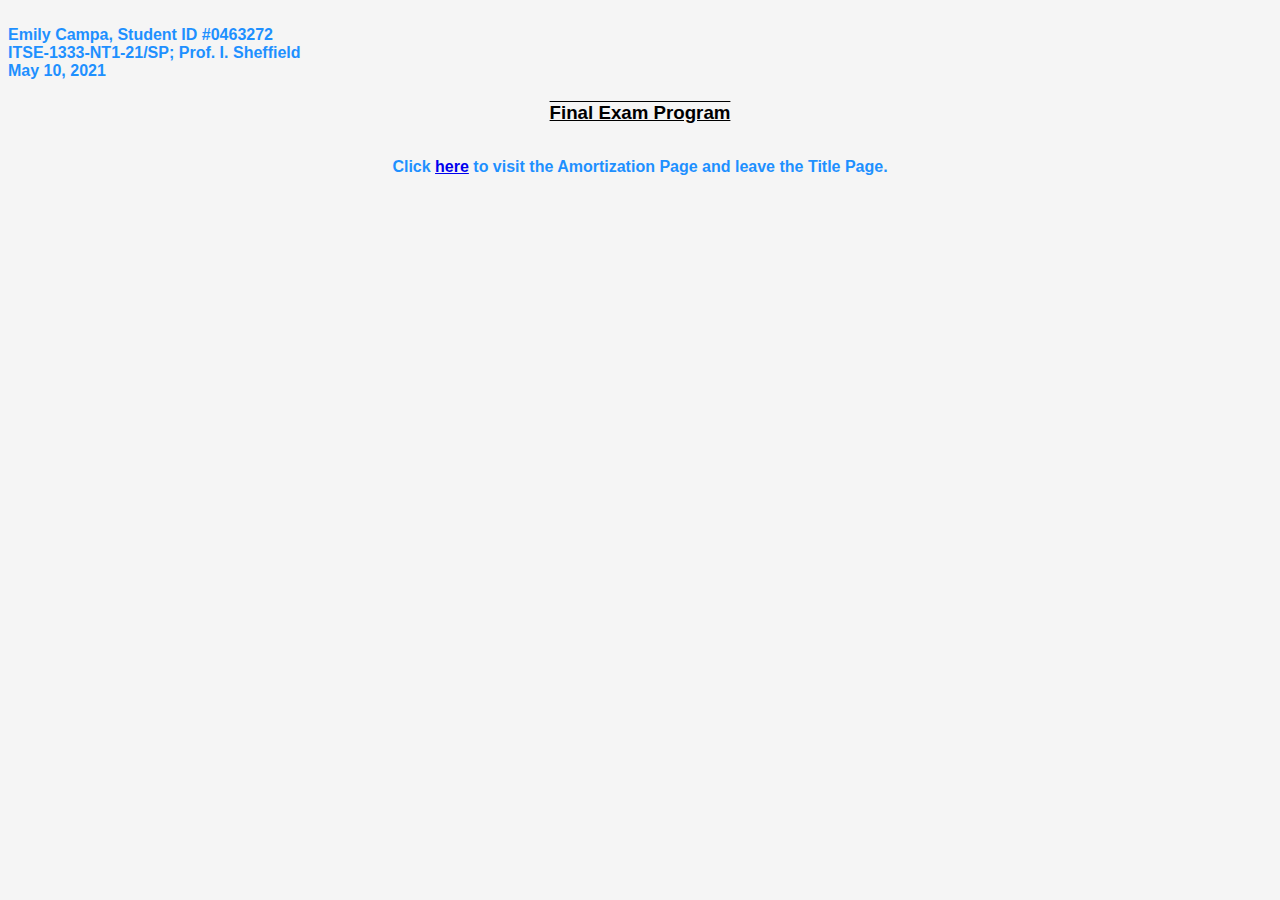
<file: index.html>
<!DOCTYPE html>
<html>
<head>
<meta charset="utf-8" />
<meta name="viewport" content="width=device-width, initial-scale=1.0">
<title>FINAL: Amortization Calculations</title>

<link href="CampaCSS.css" rel="stylesheet" />
</head>
<body><b>
  <br>Emily Campa, Student ID #0463272
  <br>ITSE-1333-NT1-21/SP; Prof. I. Sheffield
  <br>May 10, 2021</b><br>
<h3 style="text-align:center; margin: auto"><br>Final Exam Program</h3><br>
<p style="text-align:center"><b>Click <a href="CampaAmortization.html">here</a> to visit the Amortization Page and leave the Title Page.</b>
</body>
</html>
</file>
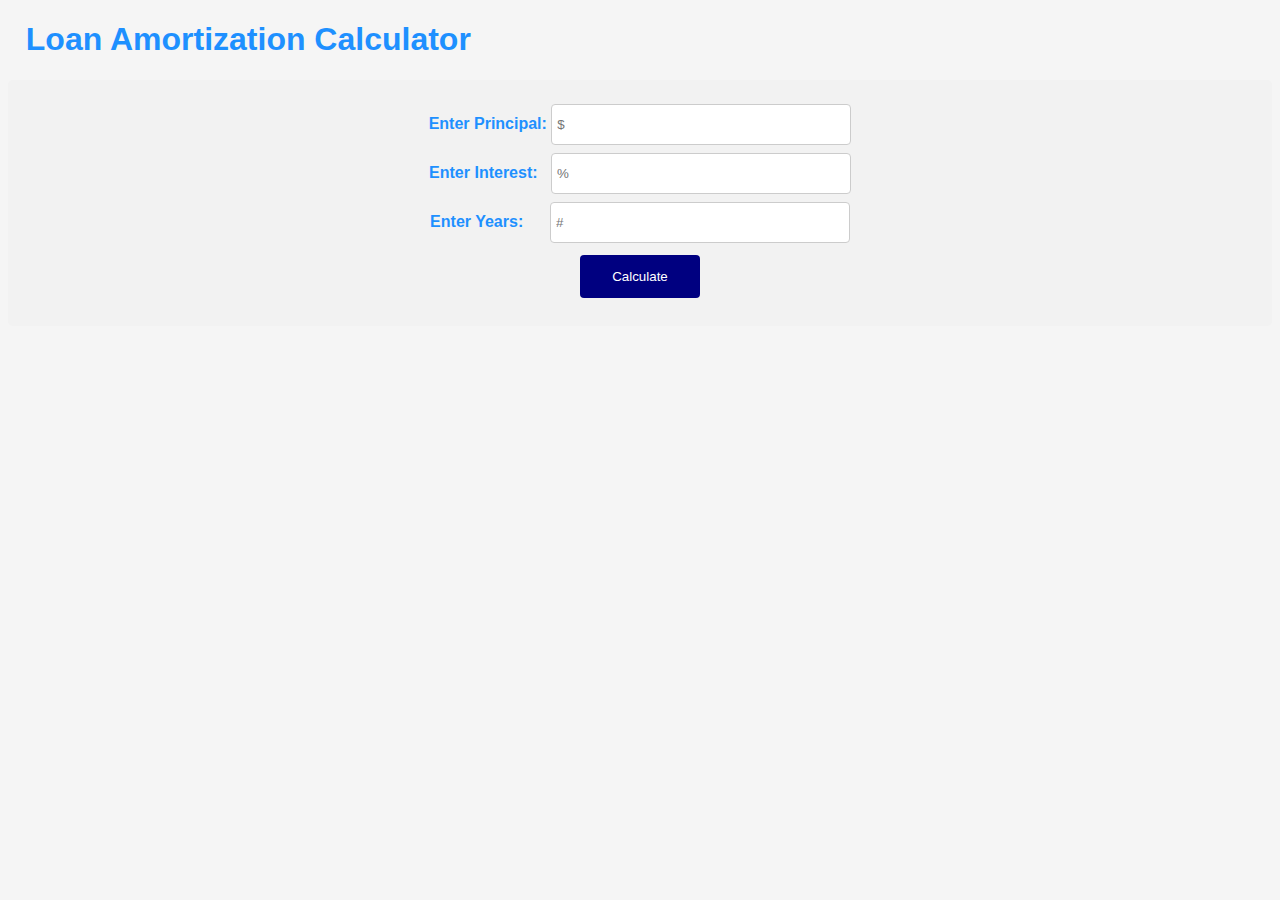
<file: CampaAmortization.html>
<!DOCTYPE html>
<html>
<head>
<!--
Emily Campa
-->
<meta charset="utf-8" />
<meta name="viewport" content="width=device-width, initial-scale=1.0">
<title>Amortization Calculations</title>
<link href="CampaCSS.css" rel="stylesheet" />
<script>
function getInput()
{
	//Get values from user input
	var balance = parseFloat(document.getElementById("principal").value);
	var interestRate = parseFloat(document.getElementById("interest").value/100.0);
	var years = parseInt(document.getElementById("years").value);
	
	var div = document.getElementById("Result");
	div.innerHTML = "";
	div.innerHTML += calcAmortization(balance, interestRate, years); 	
}

//Calculate schedule
function calcAmortization(balance, interestRate, years)
{
    //Interest per month
	var monthlyRate = interestRate/12;
	
	//Total payment per month
    var payment = balance * (monthlyRate/(1-Math.pow(1+monthlyRate, -(years*12))));
	    
	//Loan summary
    var outcome = "<h1 style='color:dodgerblue'>&nbsp;&nbsp;Loan Summary&nbsp;&nbsp;</h1><br>&nbsp;&nbsp;&nbsp;&nbsp;&nbsp;&nbsp;Loan Amount: $" + balance.toFixed(2) +  "<br>&nbsp;&nbsp;&nbsp;&nbsp;&nbsp;&nbsp;Interest Rate: " + (interestRate*100).toFixed(2) +  "%<br>" +
        "&nbsp;&nbsp;&nbsp;&nbsp;&nbsp;&nbsp;Number of Years: " + years + "<br><br>&nbsp;&nbsp;&nbsp;&nbsp;&nbsp;&nbsp;Total of All Payments Including Principal and Interest: $" + 
		(payment * (years*12)).toFixed(2) + "<br><br>";
        
    //Table headers
	//Col 1 - Month; Col 2 - Remaining Balance; Col 3 - Interest that month; Col 4 - Monthly Payment; Col 5 - Remaining Principal
	outcome += "<table border='1' background-color='CornflowerBlue' style='margin-left:auto; margin-right:auto'><tr><th>Month</th><th>Remaining Balance</th><th>Interest this Payment</th>" +
	"<th>Month's Payment Amount</th><th>Remaining Principal</th>";
    
    //Calculate monthly amounts and add row to table
	for (var count = 0; count < (years*12); ++count)
	{ 
		var interest = 0;
		var monthlyPayment = 0;
		var yearNumber = count+1;
		var remainder = yearNumber % 12;
		
		//add row
		outcome += "<tr align=center>";
		
		//Month number & year number  										---- Column 1: MONTH
		if (remainder == 0)
		{
			outcome += "<td><b>End Year "+ (yearNumber/12) + "</b></td>";
		}
		else
		{
			outcome += "<td>" + (count + 1) + "</td>";
		}
		
		//Remaining balance													---- Column 2: REMAINING BALANCE
		outcome += "<td> $" + balance.toFixed(2) + "</td>";
		
		//Interest that month												---- Column 3: INTEREST THAT MONTH
		interest = balance * monthlyRate;
		outcome += "<td> $" + interest.toFixed(2) + "</td>";
		
		//Monthly payment													---- Column 4: MONTHLY PAYMENT
		monthlyPayment = payment - interest;
		outcome += "<td> $" + monthlyPayment.toFixed(2) + "</td>";
		
		//new principal interest											---- Column 5: REMAINING PRINCIPAL
		var monthlyPrincipal = balance - payment + interest;
		outcome += "<td> $"+ monthlyPrincipal.toFixed(2) + "</td>";
		
		//end table row	
		outcome += "</tr>";
		
		//update balance to reflect payment
		balance = balance - monthlyPayment;	
			
	}
    outcome += "</table>";
    return outcome;
}
</script>
</head>
<body>
	<h1>&nbsp;&nbsp;Loan Amortization Calculator</h1>	
	<div style="text-align: center">
		<label for="principal"><b>Enter Principal:</b></label>
		<input type="number" id="principal" placeholder="$" /><br>
		<label for="interest"><b>Enter Interest:&nbsp;&nbsp;</b></label>
		<input type="number" id="interest" placeholder="%"/><br>
		<label for="years"><b>Enter Years:&nbsp;&nbsp;&nbsp;&nbsp;&nbsp;</b></label>
		<input type="number" id="years" placeholder="#"/><br>
		<input type="button" value="Calculate" onclick="getInput()" />	
	</div>		
	
	<p id="Result"></p>				
</body>
</html>
</file>
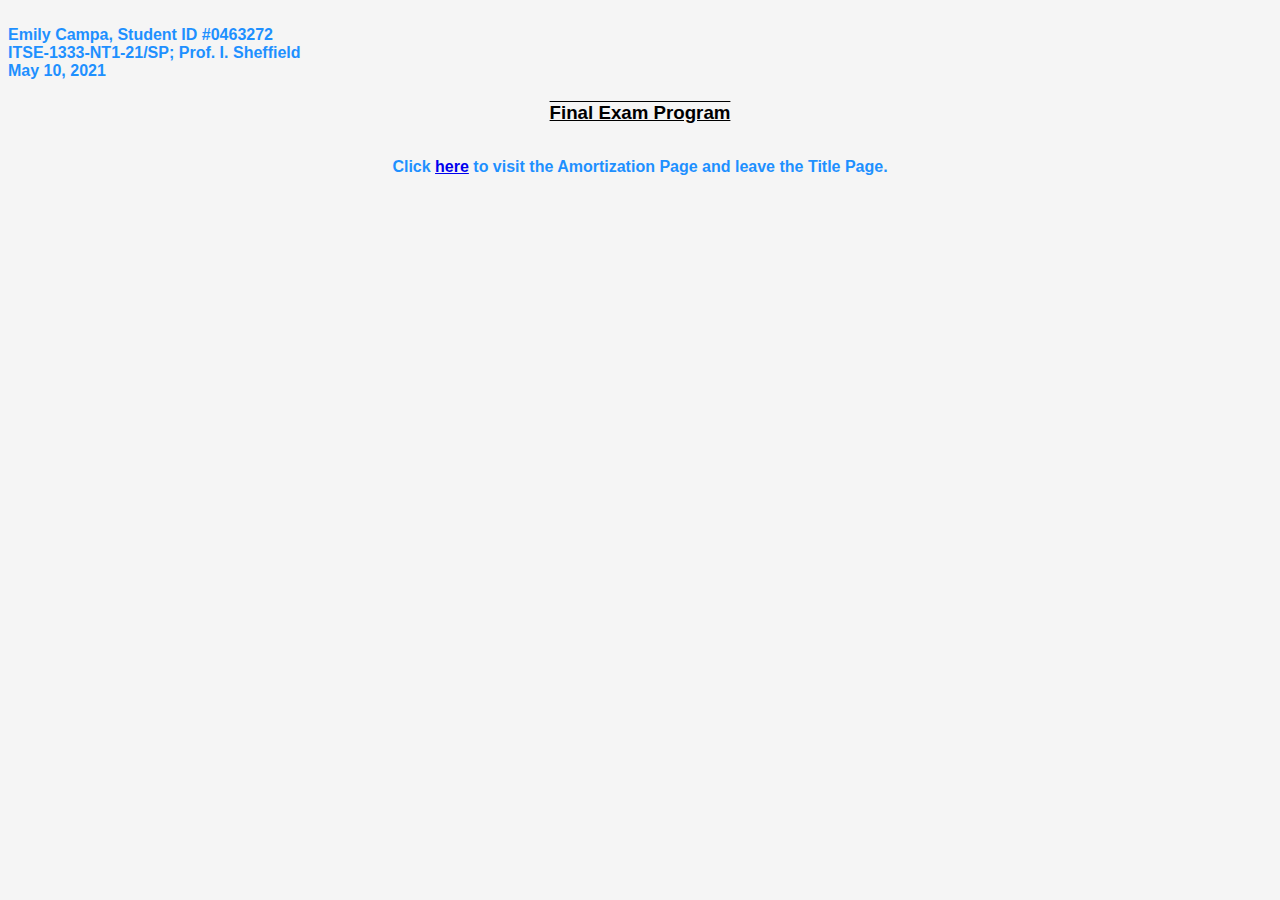
<file: CampaTitlePage.html>
<!DOCTYPE html>
<html>
<head>
<meta charset="utf-8" />
<title>FINAL: Amortization Calculations</title>

<link href="CampaCSS.css" rel="stylesheet" />
</head>
<body><b>
  <br>Emily Campa, Student ID #0463272
  <br>ITSE-1333-NT1-21/SP; Prof. I. Sheffield
  <br>May 10, 2021</b><br>
<h3 style="text-align:center; margin: auto"><br>Final Exam Program</h3><br>
<p style="text-align:center"><b>Click <a href="CampaAmortization.html">here</a> to visit the Amortization Page and leave the Title Page.</b>
</body>
</html>
</file>
<file: CampaCSS.css>
@charset "utf-8";
/*Emily Campa*/
   
html{
	background-color: whitesmoke;
}

header{
	text-align: center;
	font-family: helvetica, arial; color:black; 
}

div {
  border-radius: 5px;
  background-color: #f2f2f2;
  padding: 20px;
}

input[type=number], select {
  width: 300px;

  padding: 12px 5px;
  margin: 4px 0;
  display: inline-block;
  border: 1px solid #ccc;
  border-radius: 4px;
  box-sizing: border-box;
}

input[type=button] {
  width: 120px;
  background-color: navy;
  color: white;
  padding: 14px 20px;
  margin: 8px 0;
  border: none;
  border-radius: 4px;
  cursor: pointer;
}

input[type=button]:hover {
  background-color: CornflowerBlue;
}

body{
	font-family: helvetica, arial; color: dodgerblue;
}

h2{
	text-decoration: underline overline;
	font-family: helvetica, arial; color: black;
}
h3{
	text-decoration: underline overline;
	font-family: helvetica, arial; color: black;
}

table{
	border: 5px solid;
	background-color: whitesmoke;
	color: black;
}
table th{
	background-color: dodgerblue;
}
table tr:hover{
	background-color: yellow;
}

p{
	color: dodgerblue;
}
#Result{
	color: black;
	font-weight: bold;
}
ol{
	color: blue;
}
ul{
	list-style-type: square;
	color: maroon;
}

footer{
	position: bottom;
	left: 0;
	bottom: 0;
	width: 100%;
	margin: auto;
	background-color: powderblue;
	color: navy;
	text-align: center;
}
</file>
